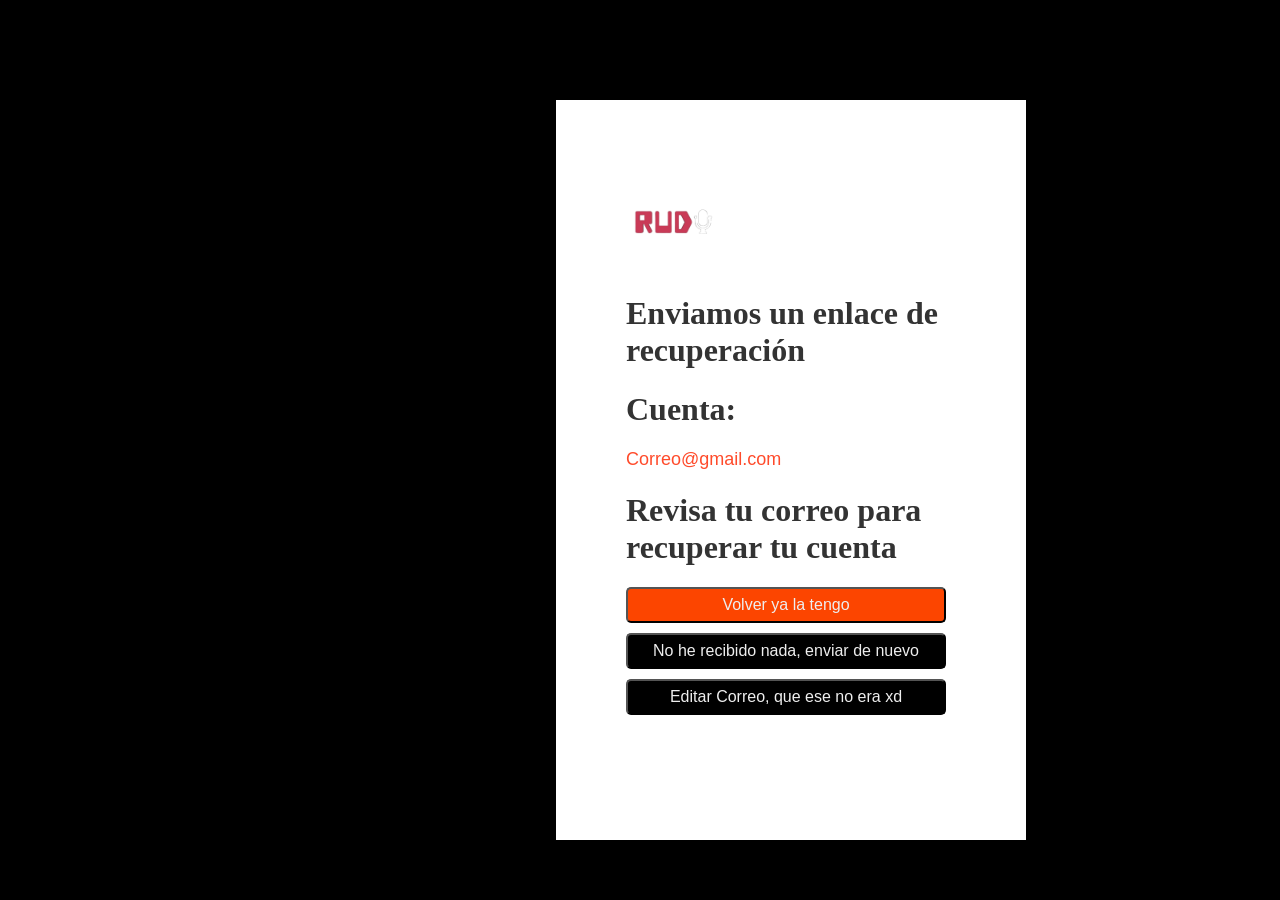
<file: RuDu_Proyect/HTML/Comic_manga_presentacion/RegistroUsuario.html>
<!DOCTYPE html>
<html lang="es">
<head>
    <meta charset="UTF-8">
    <title>Recuperación de cuenta</title>
    <style>
        body {
            font-family: Arial, sans-serif;
            max-width: 600px;
            margin: 2rem auto;
            padding: 0 1rem;
            background-color: black;
            margin-top: 100px;
            margin-bottom: -300px;
            margin-left: 540px;
            overflow-x: hidden;
            overflow-y: hidden;
        }

        h1 { color: #333; font-family: bold;}
        h3 { color: black; margin-top: 1.5rem; }
        ul {
            list-style: none;
            padding: 0;
            margin: 1.5rem 0;
        }

        li { margin: 0.8rem 0; }
        a {
            color: #007bff;
            text-decoration: none;
        }
        hr { border: 1px solid #eee; margin: 1rem 0;  }

        .pal-correo{
            color: #ff4b2b;
            font-family: Arial;
            font-size: large;
        }

        .seccion{
            justify-content: center;
            background-color: #fff;
            padding: 70px 70px 70px 70px;
            width: 330px;
            height: 600px;
            
        }

        .Logo-Ruly{
            position: 0 70px 40px 0;
        }
        .boton-volver{
            background-color: #FC4500;
            color: #eee;
            border-radius: 5px 5px 5px 5px;
            width: 320px;
            height: 36px;
            font-family: Arial;
            font-size: medium;
            margin-bottom: 10px;
        }

        .boton-recibe-edita{
            background-color: black;
            color: #eee;
            border-radius: 5px 5px 5px 5px;
            width: 320px;
            height: 36px;
            font-family: Arial;
            font-size: medium;
            margin-bottom: 10px;
        }
    </style>
</head>
<body>
    
  

    <div class="seccion">

          <!-- Logotipo -->
          <div class="Logo-Ruly">
          <img src="Logo.png" alt="Logo de la empresa" style="width: 100px; height: auto;" class="logo">
          </div>



        <h1>Enviamos un enlace de recuperación</h1>
    
        <div>
            <h1>Cuenta:</h1>
            <p class="pal-correo">Correo@gmail.com</p>
            <h1>Revisa tu correo para recuperar tu cuenta</h1>
        </div>
    
       <!-- <ul>
            <li><a href="#">Volver ya la tengo</a></li>
            <li><a href="#">No he recibido nada, enviar de nuevo</a></li>
            <li><a href="#">Editar Correo, que ese no era xd</a></li>
        </ul> --> 

        <!-- Botones Recuperación de correo-->
         <button class="boton-volver">Volver ya la tengo</button> <br>
         <button class="boton-recibe-edita">No he recibido nada, enviar de nuevo</button> <br>
         <button class="boton-recibe-edita">Editar Correo, que ese no era xd</button>

    
        
    
       
    </div>
   
</body>
</html>
</file>
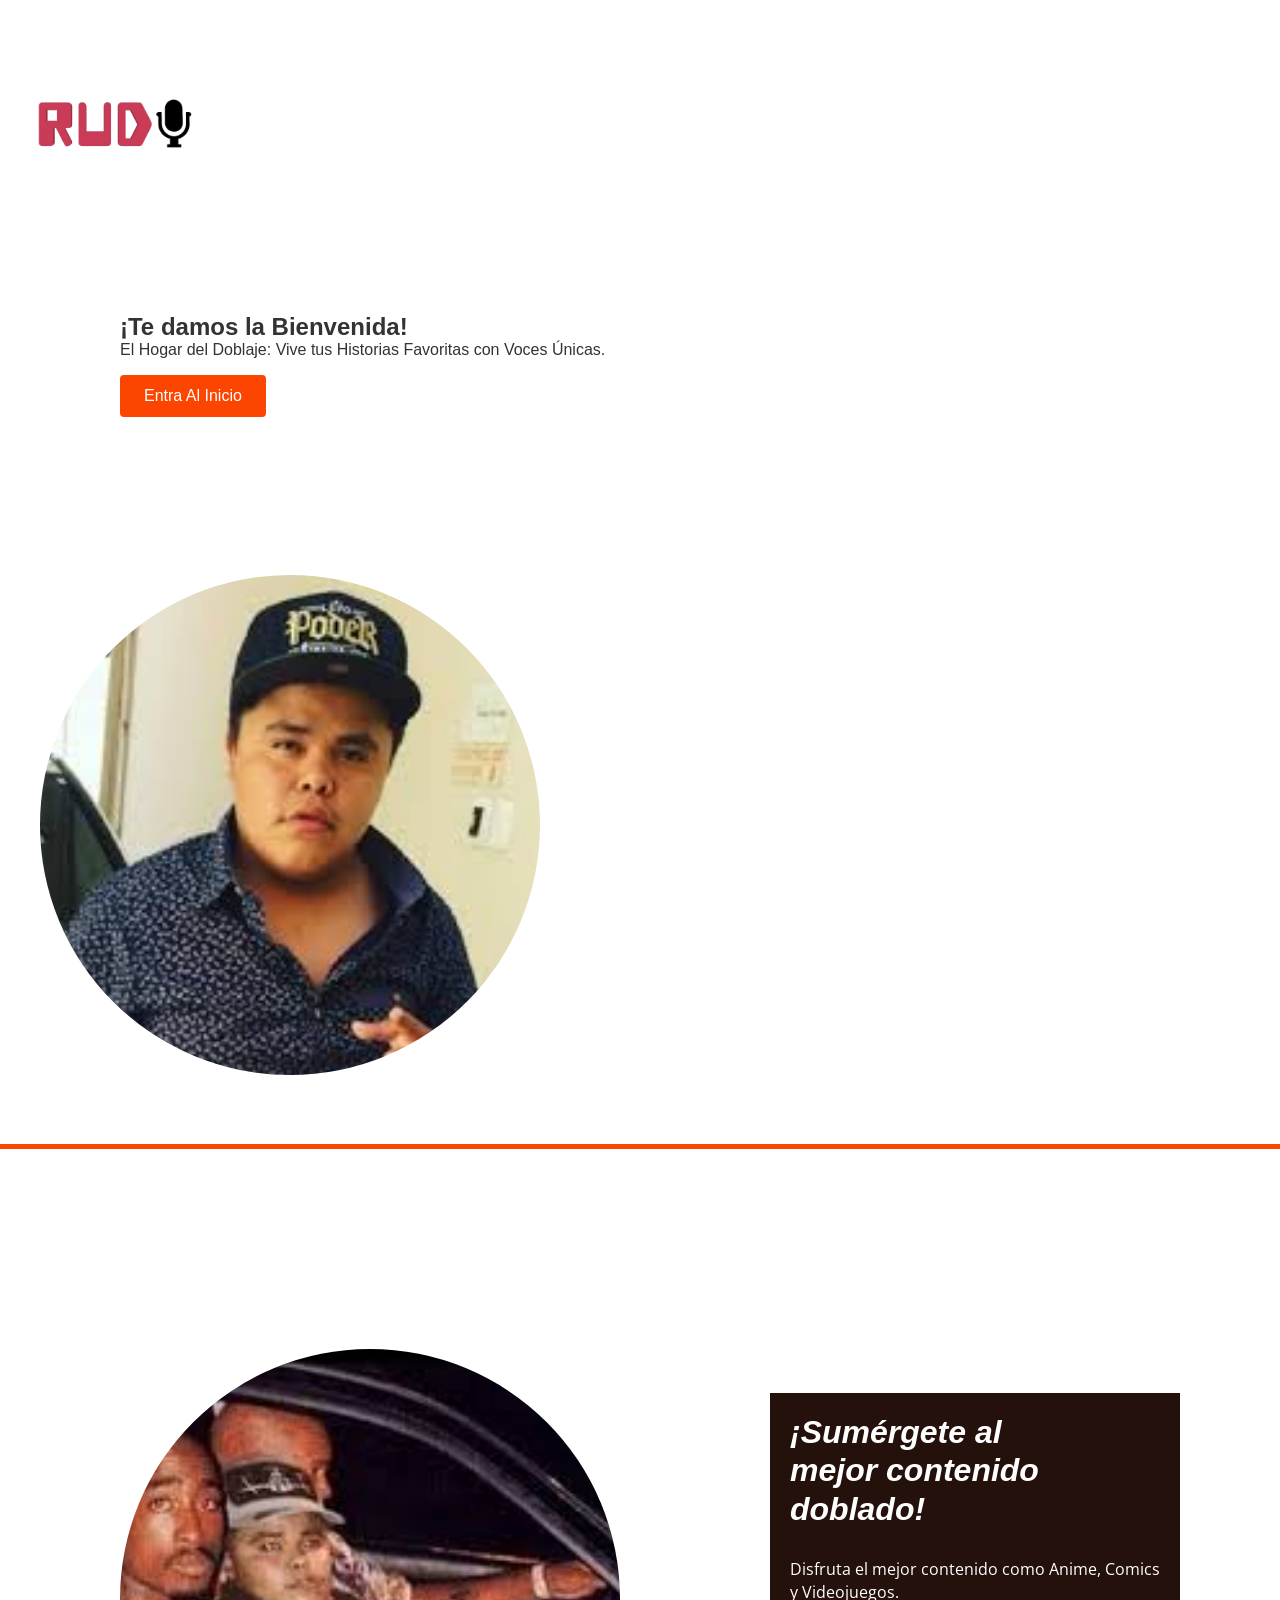
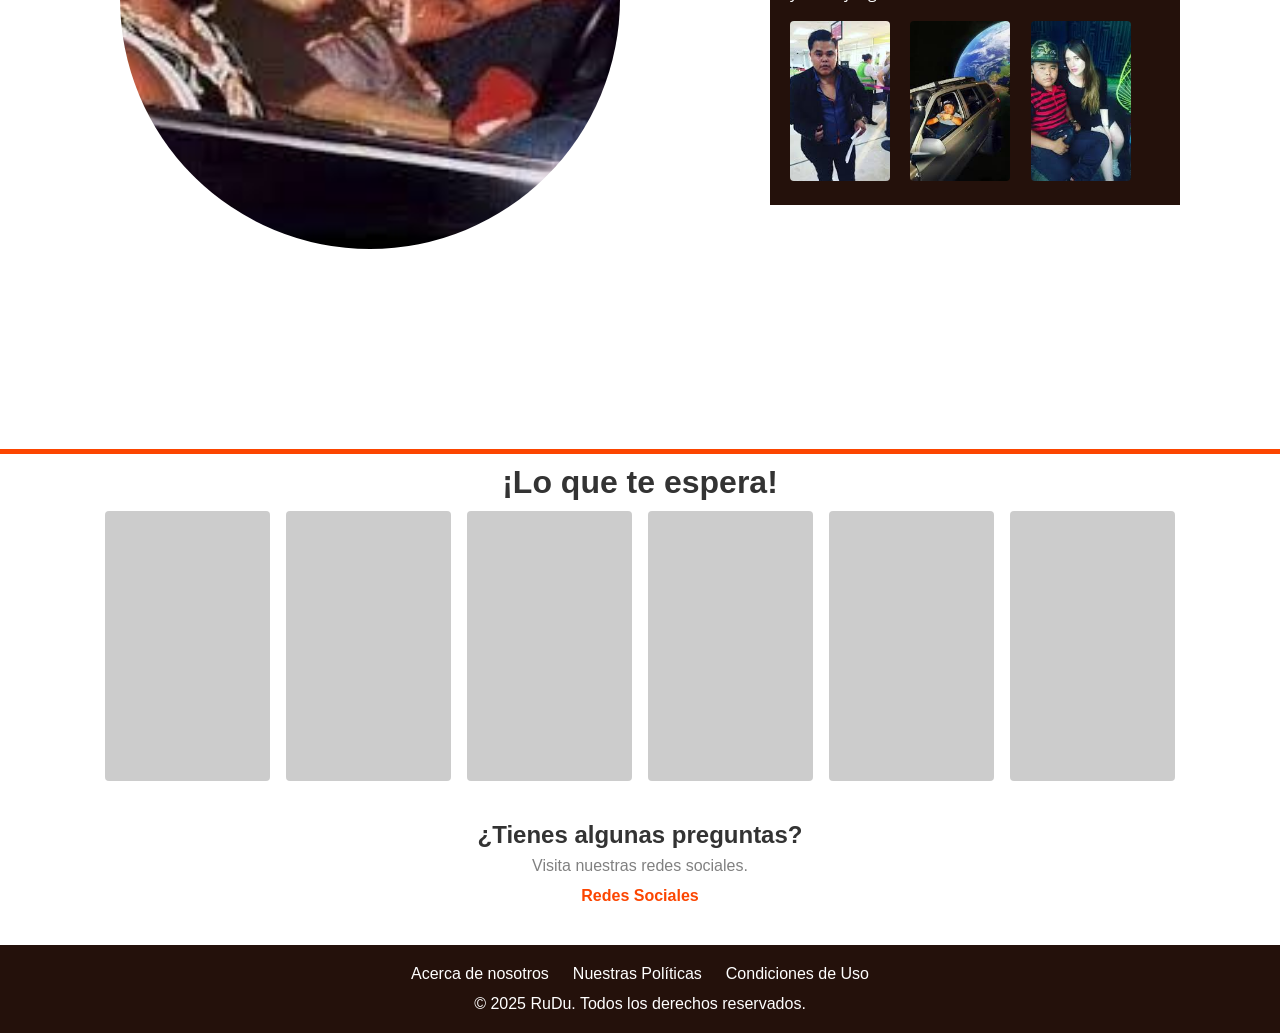
<file: RuDu_Proyect/HTML/Inicio/Inicio.html>
<!DOCTYPE html>
<html lang="es">
<head>
  <meta charset="UTF-8">
  <meta name="viewport" content="width=device-width, initial-scale=1.0">
  <link rel="icon" href="../../Imagenes/Logo.png" type="image/x-icon">
  <link href="https://fonts.googleapis.com/css2?
  family=Montserrat:ital,wght@1,700
  &family=Open+Sans:wght@400
  &display=swap" rel="stylesheet">

  <title>Inicio | RuDu</title>
  <style>
    /* Reset y box-sizing */
    * { margin: 0; padding: 0; box-sizing: border-box; }

    /* Estilos globales */
    body {
      font-family: sans-serif;
      color: #333;
      padding: 0;
    }

    /* Logo */
    .logo-container {
      padding: 20px;
      text-align: start;
    }
    .logo { max-width: 200px; }

    /* Secciones principales */
    .frame {
      display: flex;
      flex-wrap: wrap;
      align-items: center;
      justify-content: space-between;
      min-height: 100vh;
      width: 100%;
      padding: 0 40px;
      gap: 20px;
    }
    .frame-left,
    .frame-right {
      
      padding: 20px;
    }

    .frame-1 .btn {
      display: inline-block;
      background: #FC4500;
      color: #fff;
      padding: 12px 24px;
      text-decoration: none;
      border-radius: 4px;
      margin-top: 16px;
    }

      /* Espacio extra en Frame 2 */
    .frame-2 {
      gap: 80px;          /* separa más círculo y caja */
    }

    /* Círculo y avatar */
    .circle {
      width: 500px;
      height: 500px;
      background: #24110b;
      border-radius: 50%;
      overflow: hidden;
      display: flex;
      align-items: center;
      justify-content: center;
      margin: 0 auto;
    }
    .circle img {
      width: 100%;
      height: 100%;
      object-fit: cover;
    }

    /* Separador */
    .separator {
      height: 5px;
      background: #FC4500;
      width: 100%;
    }

    /* Tarjetas */
    .cards,
    .cards-frame3 {
      display: flex;
      flex-wrap: wrap;
      gap: 16px;
      justify-content: center;
      margin-top: 20px;
      padding: 0 40px;
    }
    .cards img {
      width: 140px;
      height: 200px;
      object-fit: cover;
      border-radius: 4px;
    }
    .cards-frame3 .card {
      width: 165px;
      height: 270px;
      background: #ccc;
      border-radius: 4px;
    }

    /* Título específico centrado */
    .separacion-titulo {
      width: 100%;
      text-align: center;
      margin: 10px auto 10px;
      font-size: 2rem;
    }

    /* Frame 3: Título y tarjetas centrados con menos separación */
    .frame-3 {
      display: flex;
      flex-direction: column;
      align-items: center;
      text-align: center;
      padding: 20px 20px; /* reducción top/bottom */
    }
    .cards-frame3 {
      justify-content: center;
      margin: 0 auto;
    }

    /* Preguntas y redes */
    .questions {
      text-align: center;
      padding: 40px 20px;
    }
    .questions h2 { margin-bottom: 8px; }
    .questions p { color: gray; margin-bottom: 12px; }
    .social-link { color: #FC4500; text-decoration: none; font-weight: bold; }

    /* Footer */
    footer {
      background: #24110b;
      color: #fff;
      text-align: center;
      padding: 20px;
    }
    .footer-nav {
      display: flex;
      flex-wrap: wrap;
      justify-content: center;
      gap: 24px;
      margin-bottom: 12px;
    }
    .footer-nav a { color: #fff; text-decoration: none; }


    /* Encabezado estilo “Sumérgete…” */
.sumergete {
  font-family: 'Montserrat', sans-serif;
  font-style: italic;
  font-weight: 700;
  font-size: 2rem; /* o el tamaño que necesites */
  line-height: 1.2;
  color: #fff;
  margin-bottom: 12px;
}

/* Texto descriptivo */
.texto {
  font-family: 'Open Sans', sans-serif;
  font-weight: 400;
  font-style: normal;
  font-size: 1rem;
  line-height: 1.4;
  color: #fff;
}

/* Si quieres cambiar el tamaño de las imágenes pequeñas: */
.contenedor {
  width: 100px;
  height: 160px;
  object-fit: cover;
  border-radius: 4px;
  margin-right: 16px;
}



    /* Media queries */
    @media (max-width: 2024px) {
      .frame-left { margin-left: 80px;  }
      .frame-right { margin-right: 80px; }
      .frame { padding: 0 20px;  }
      .cards, .cards-frame3 { padding: 0 20px; }
      .pal-derecho{}
    }
    @media (max-width: 768px) {
      .frame-left { margin-left: 20px; }
      .frame-right { margin-right: 20px; }
      .frame { flex-direction: column; padding: 0 16px; }
      .circle { width: 200px; height: 200px; }
      
      .frame-2 {
    gap: 40px;        /* menos separación en móviles */
    margin-bottom: 20px;
  }
      .frame-3 {
        align-items: center;
        padding: 10px 10px; /* aún menos en móvil */
      }
      .separacion-titulo {
        margin: 5px auto 8px;
      }
      .cards-frame3 {
        padding: 0 10px;
      }
    }
    @media (max-width: 480px) {
      body { padding: 0 12px; }
      .frame { padding: 0 12px; }
      .cards, .cards-frame3 { padding: 0 12px; }
      .circle { width: 150px; height: 150px; }
      .frame-right{
        
      }
    }
  </style>
</head>
<body>

<!-- Canvas de círculos cafés -->
  <canvas id="bgCanvas" style="position:fixed;top:0;left:0;width:100%;height:100%;z-index:-1;pointer-events:none;"></canvas>

  <header class="logo-container">
    <img src="../../Imagenes/Origen2-Photoroom.png" alt="Logo RuDu" class="logo">
  </header>

  <section class="frame frame-1">
    <div class="frame-left">
      <h1>¡Te damos la Bienvenida!</h1>
      <p>El Hogar del Doblaje: Vive tus Historias Favoritas con Voces Únicas.</p>
      <a href="../../HTML/Login/Login.html" class="btn">Entra Al Inicio</a>
    </div>
    <div class="frame-right">
      <div class="circle">
        <img src="../../Imagenes/Piratita_user.jpeg" alt="Usuario">
      </div>
    </div>
  </section>

  <div class="separator"></div>

  <section class="frame frame-2 ">
    <div class="frame-left">
      <div class="circle">
        <img src="../../Imagenes/PiratitaCar.jpeg" alt="Usuario">
      </div>
    </div>
    <div class="frame-right pal-derecho" style="background-color: #24110b; color: #fff;  ">
      <h2 class="sumergete " >¡Sumérgete al <br> mejor contenido <br> doblado!</h2>
      
      <br>
      <p class="texto">Disfruta el mejor contenido como Anime, Comics <br> y Videojuegos.</p>

      <br>
      
      <div>
        <img class="contenedor" style="background-color: #333;" src="../../Imagenes/Piratita1.jpeg" alt="Contenido">
        <img class="contenedor" style="background-color: #333;"   src="../../Imagenes/Piratita2.jpeg" alt="Contenido">
        <img class="contenedor" style="background-color: #333;"  src="../../Imagenes/PiratitaM.jpeg" alt="Contenido">
      </div>
    </div>
  </section>

  <div class="separator"></div>

  <section >
    <h2 class="separacion-titulo">¡Lo que te espera!</h2>
    <div class="cards-frame3">
      <div class="card"></div>
      <div class="card"></div>
      <div class="card"></div>
      <div class="card"></div>
      <div class="card"></div>
      <div class="card"></div>
    </div>
  </section>

  <section class="questions">
    <h2>¿Tienes algunas preguntas?</h2>
    <p>Visita nuestras redes sociales.</p>
    <a href="#" class="social-link">Redes Sociales</a>
  </section>

  <footer>
    <nav class="footer-nav">
      <a href="#">Acerca de nosotros</a>
      <a href="#">Nuestras Políticas</a>
      <a href="#">Condiciones de Uso</a>
    </nav>
    <p>© 2025 RuDu. Todos los derechos reservados.</p>
  </footer>


 
 <script>
    window.addEventListener('load', () => {
      const canvas = document.getElementById('bgCanvas');
      const ctx = canvas.getContext('2d');
      function resize() {
        canvas.width = window.innerWidth;
        canvas.height = window.innerHeight;
      }
      resize();
      window.addEventListener('resize', resize);

      // Selectores a proteger del fondo
      const protectedEls = document.querySelectorAll(
        '.logo-container, .circle, .highlight-box, .frame-3, .questions, footer'
      );
      const boxes = Array.from(protectedEls).map(el => el.getBoundingClientRect());

      function hits(x, y, r, box) {
        const nx = Math.max(box.left, Math.min(x, box.right));
        const ny = Math.max(box.top, Math.min(y, box.bottom));
        const dx = x - nx, dy = y - ny;
        return dx*dx + dy*dy < r*r;
      }

      const N = 40, minR = 20, maxR = 80;
      ctx.fillStyle = '#4e342e';
      ctx.globalAlpha = 0.4;

      let drawn = 0, tries = 0;
      while (drawn < N && tries < N*15) {
        tries++;
        const r = minR + Math.random()*(maxR-minR);
        const x = r + Math.random()*(canvas.width-2*r);
        const y = r + Math.random()*(canvas.height-2*r);
        if (boxes.some(b => hits(x,y,r,b))) continue;
        ctx.beginPath();
        ctx.arc(x, y, r, 0, Math.PI*2);
        ctx.fill();
        drawn++;
      }
    });
  </script>

</body>
</html>
</file>
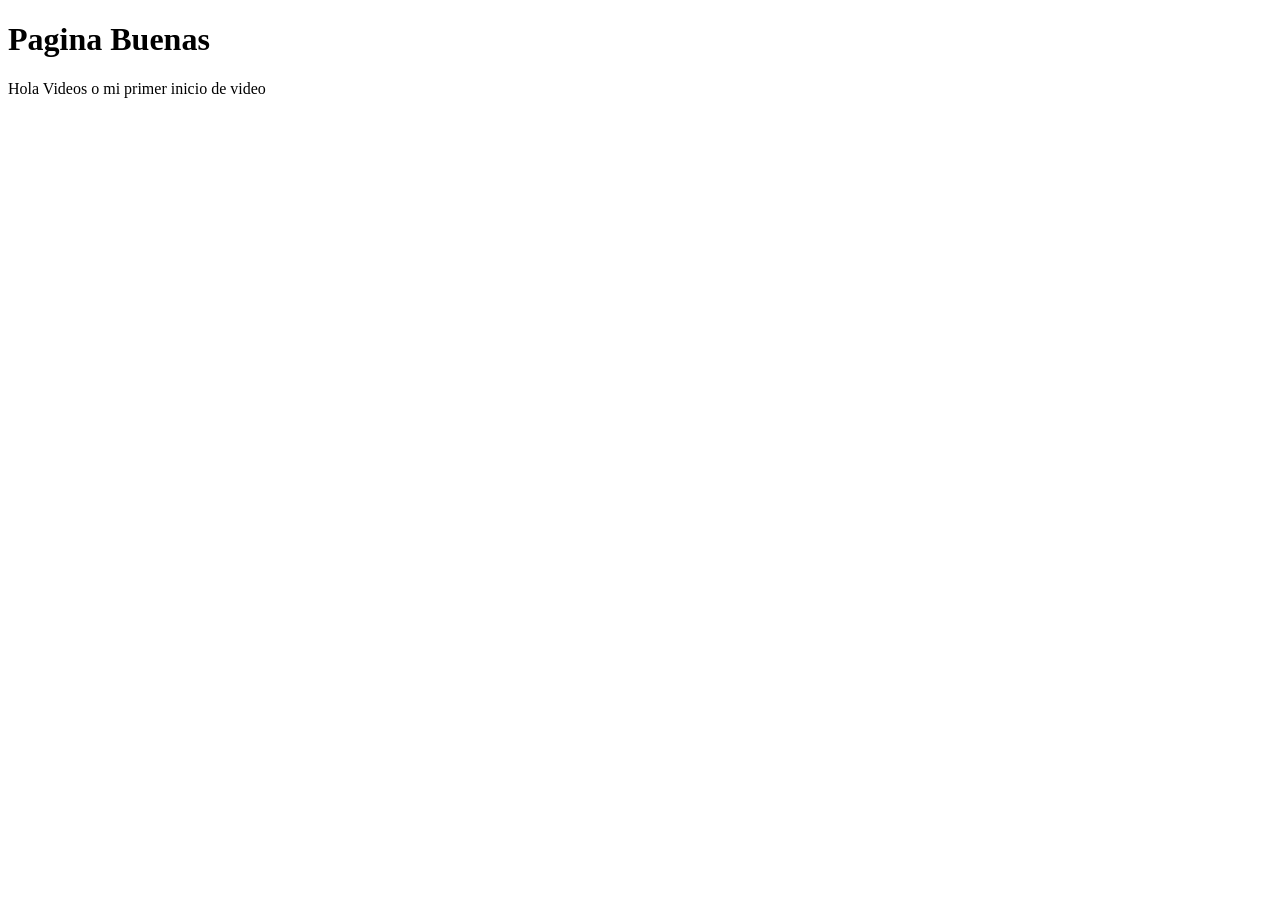
<file: RuDu_Proyect/HTML/Inicio/Videos.html>
<!DOCTYPE html>
<html lang="en">
<head>
    <meta charset="UTF-8">
    <meta name="viewport" content="width=device-width, initial-scale=1.0">
    <title>Pagina de Video Origianal</title>
</head>
<body>

    <h1>Pagina Buenas</h1>
    
    <p> Hola Videos o mi primer inicio de video</p>

</body>
</html>
</file>
